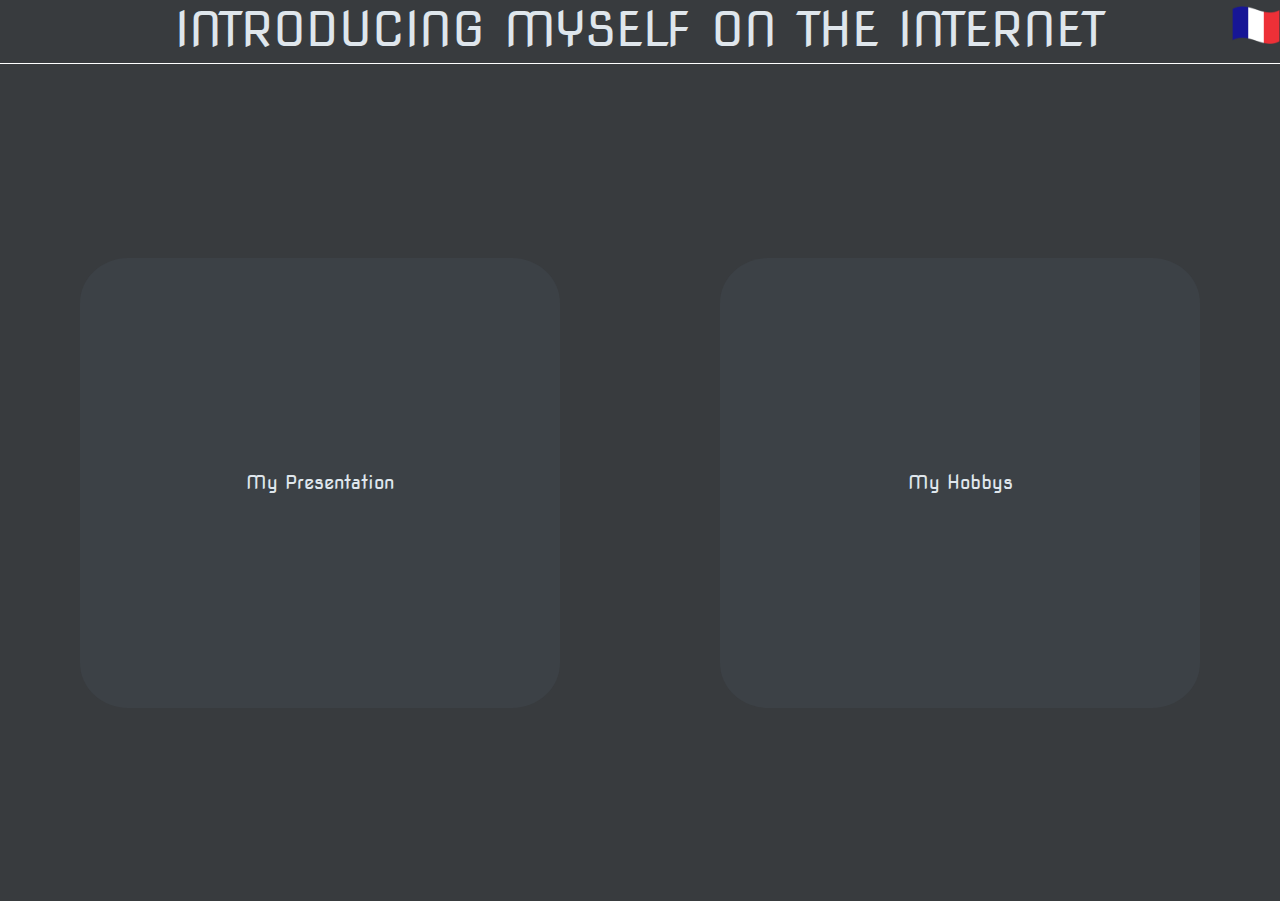
<file: index.html>
<!DOCTYPE html>
<html lang="fr">
<head>
    <meta charset="UTF-8">
    <meta name="viewport" content="width=device-width, initial-scale=1.0">
    <link rel="stylesheet" href="./style.css">
    <title>SAE 14</title>
</head>
<body>
    <script type="text/javascript">
    var userLang = navigator.language; 
    if (userLang == "fr-FR") {
            window.location.href = "./html/mainFR.html"
        }
    else if(userLang == "en-US"){
           window.location.href = "./html/mainEN.html"
        }
    else if(userLang == "en"){
           window.location.href = "./html/mainEN.html"
        }
</script>
    



</body>
</html>
</file>
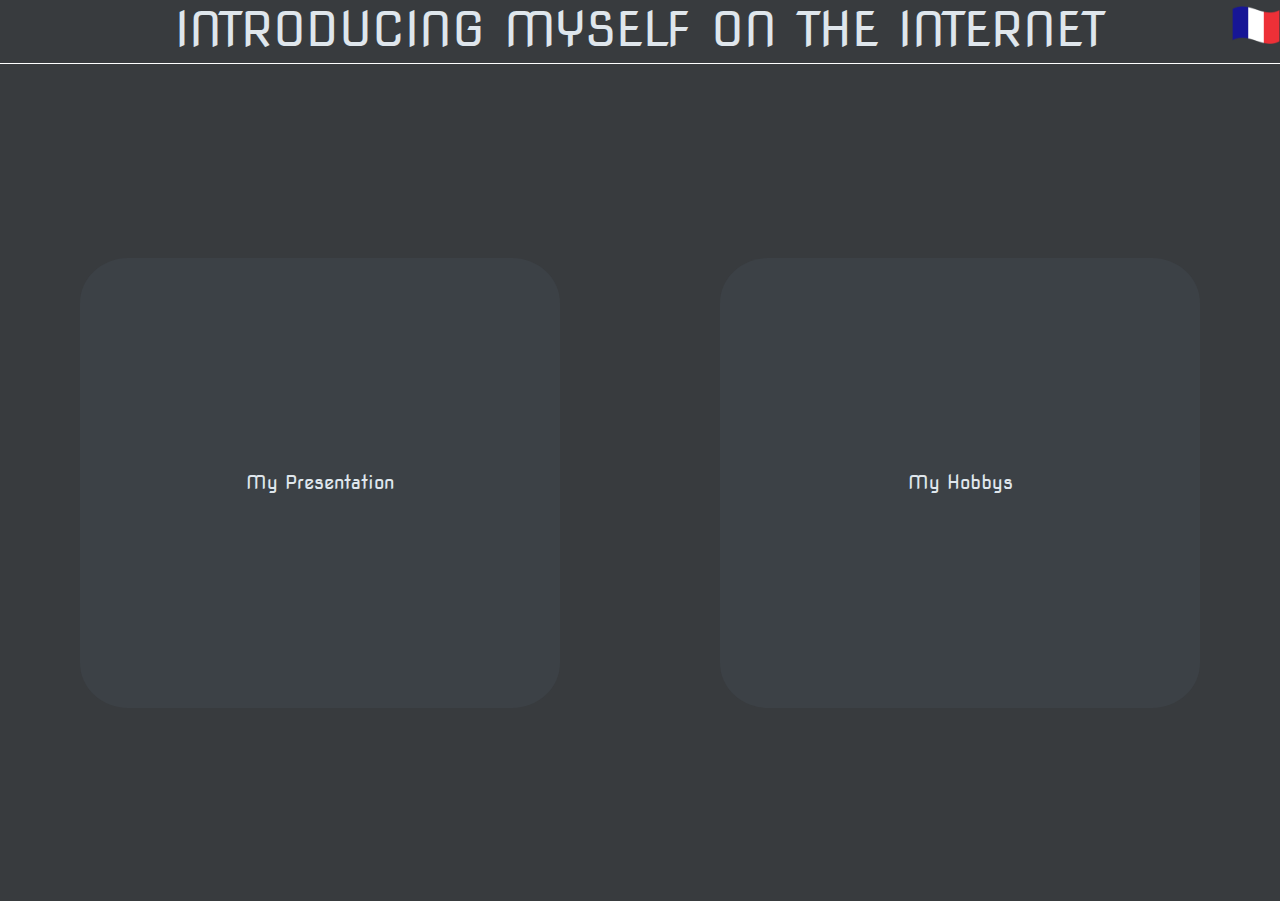
<file: html/mainEN.html>
<!DOCTYPE html>
<html lang="en">
<head>
    <meta charset="UTF-8">
    <meta name="viewport" content="width=device-width, initial-scale=1.0">
    <link rel="stylesheet" href="../style.css">
    <title>SAE 14</title>
</head>
<body>
    <header>INTRODUCING MYSELF ON THE INTERNET   <a href="./mainFR.html"><img src="../image/fr.png" alt=""></a></header>
    <section class="button">
      
        <a href="./PresEN.html"><button>My Presentation</button></a>
        <a href="./HobbyEN.html"><button>My Hobbys</button></a>
    </section>
    



</body>
</html>
</file>
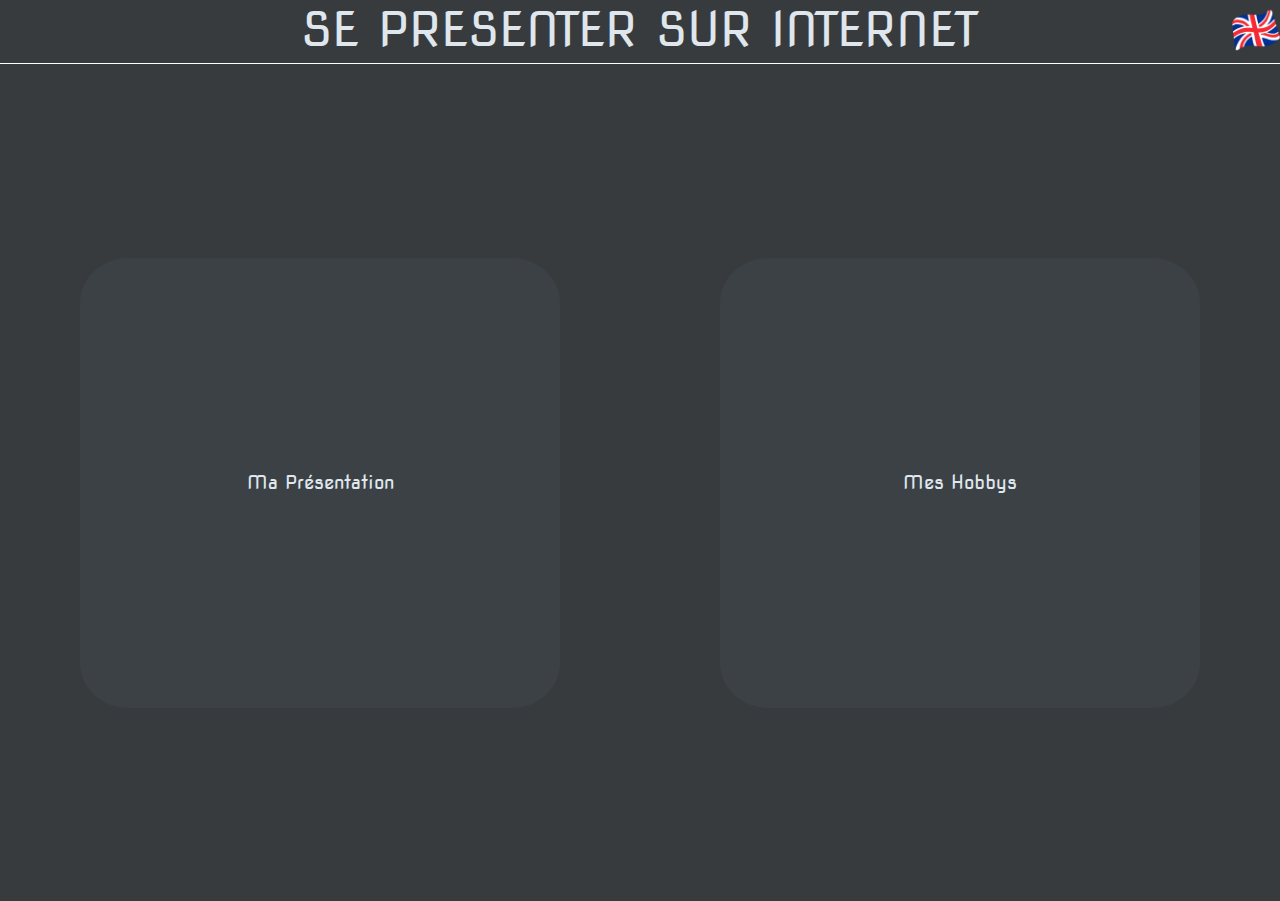
<file: html/mainFR.html>
<!DOCTYPE html>
<html lang="fr">
<head>
    <meta charset="UTF-8">
    <meta name="viewport" content="width=device-width, initial-scale=1.0">
    <link rel="stylesheet" href="../style.css">
    <title>SAE 14</title>
</head>
<body>
    <header>SE PRESENTER SUR INTERNET  <a href="./mainEN.html"><img src="../image/en.png" alt=""></a></header>
    <section class="button">

        <a href="./PresFR.html"><button>Ma Présentation</button></a>
        <a href="./HobbyFR.html"><button>Mes Hobbys</button></a>
        
    </section>
    



</body>
</html>
</file>
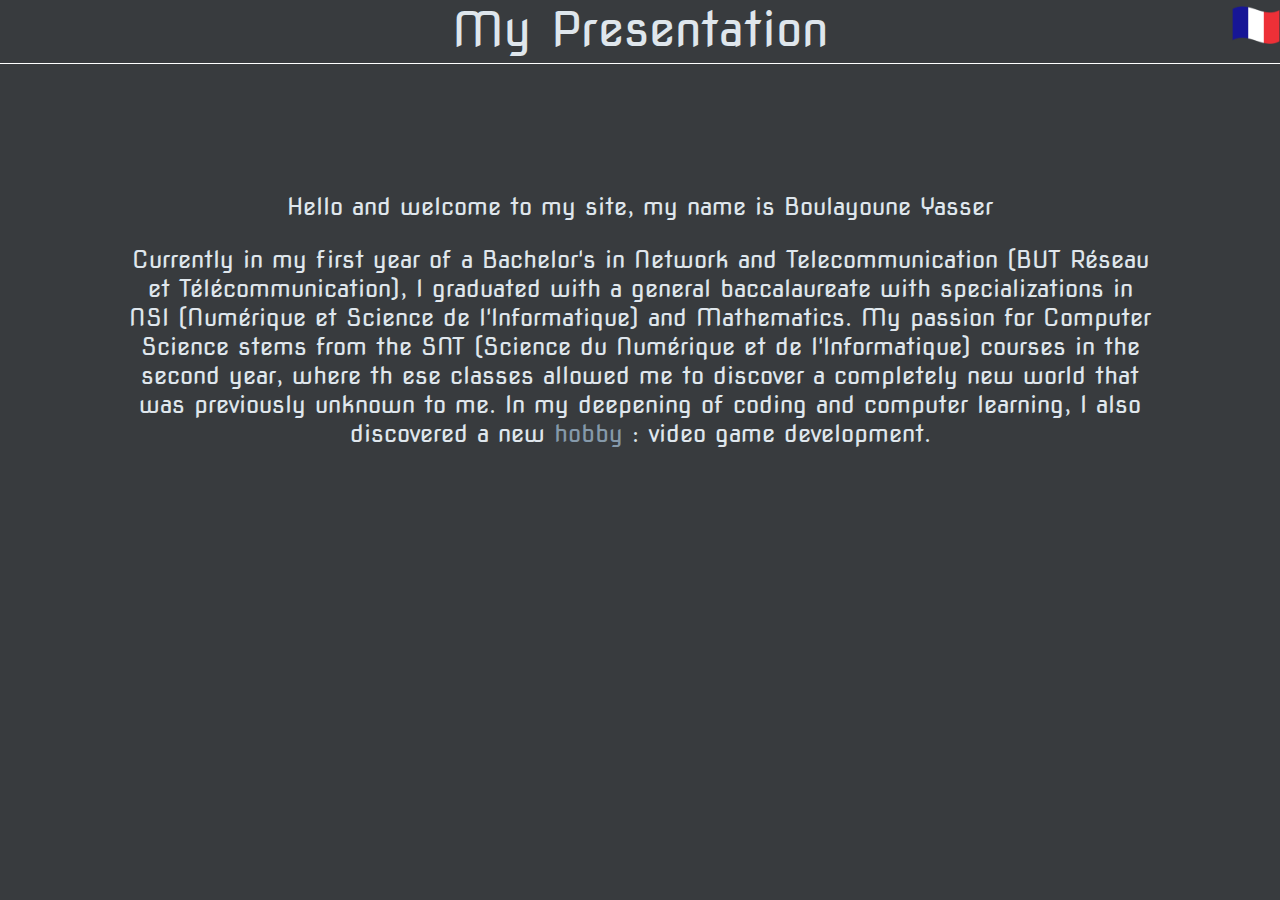
<file: html/PresEN.html>
<!DOCTYPE html>
<html lang="en">
<head>
    <meta charset="UTF-8">
    <meta name="viewport" content="width=device-width, initial-scale=1.0">
    <link rel="stylesheet" href="../style.css">
    <title>Presentation</title>
</head>
<body>

    <header>My Presentation  <a href="./PresFR.html"><img src="../image/fr.png" alt=""></a></header>
    <article>
        <p class="start">Hello and welcome to my site, my name is Boulayoune Yasser</p>
    
        <p class="pre">Currently in my first year of a Bachelor's in Network and Telecommunication (BUT Réseau et Télécommunication),
             I graduated with a general baccalaureate with specializations in NSI (Numérique et Science de l'Informatique) and Mathematics.
            My passion for Computer Science stems from the SNT (Science du Numérique et de l'Informatique) courses in the second year, where th
            ese classes allowed me to discover a completely new world that was previously unknown to me.
            In my deepening of coding and computer learning, I also discovered a new <a href="./HobbyEN.html">hobby</a> : video game development.
        </p>
    </article>
    
    
</body>
</html>
</file>
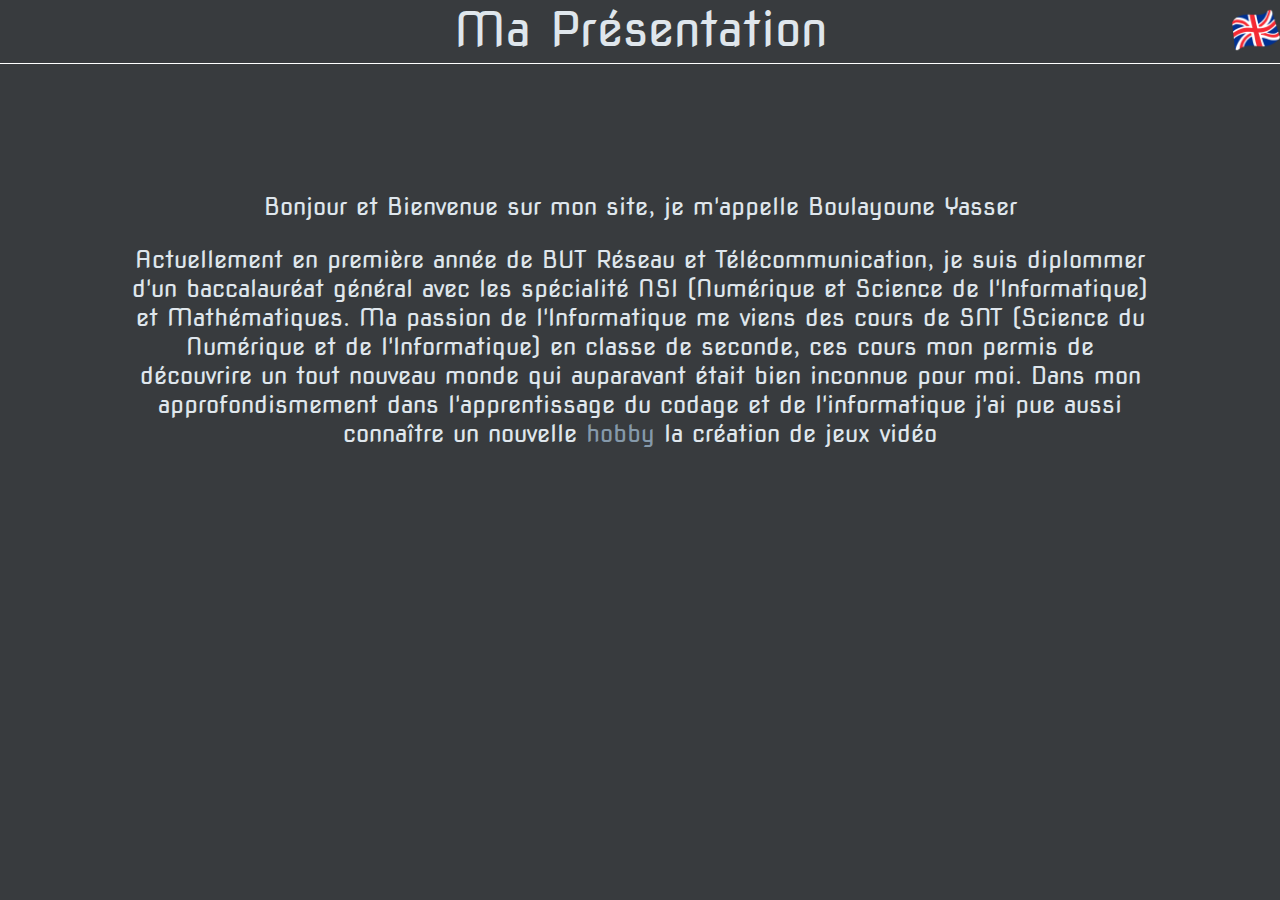
<file: html/PresFR.html>
<!DOCTYPE html>
<html lang="fr">
<head>
    <meta charset="UTF-8">
    <meta name="viewport" content="width=device-width, initial-scale=1.0">
    <link rel="stylesheet" href="../style.css">
    <title>Présentation</title>
</head>
<body>

    <header>Ma Présentation  <a href="./PresEN.html"><img src="../image/en.png" alt=""></a></header>
    <article>
        <p class="start">Bonjour et Bienvenue sur mon site, je m'appelle Boulayoune Yasser</p>

        <p class="pre">Actuellement en première année de BUT Réseau et Télécommunication, je suis diplommer d'un baccalauréat général avec les spécialité NSI (Numérique et Science de l'Informatique) et Mathématiques.
            Ma passion de l'Informatique me viens des cours de SNT (Science du Numérique et de l'Informatique) en classe de seconde, ces cours mon permis
            de découvrire un tout nouveau monde qui auparavant était bien inconnue pour moi.
            Dans mon approfondismement dans l'apprentissage du codage et de l'informatique j'ai pue aussi connaître un nouvelle <a href="./HobbyFR.html">hobby</a>
            la création de jeux vidéo

        </p>
    
        

    </article>
    
</body>
</html>
</file>
<file: style.css>
@import url('https://fonts.googleapis.com/css2?family=Nova+Square&display=swap');

body{
    padding: 0;
    margin: 0;
    background: #383b3e;
    color: #dfe6ec;
    font-family: Nova Square, 'Courier New', Courier, monospace;
}

header{
    display: flex;
    justify-content: center;
    align-self: center;
    font-size: 3em;
    border-bottom: white 1px solid;
    height: 7vh;
}

header img{
    position: absolute;
    width: 3rem;
    right: 0;
    top: 6px;
}

.button{
    height: 93vh;
    display: flex;
    align-items: center;
    justify-content: space-around;
}

button{
    font-family: Nova Square;
    font-size: larger;
    border-radius: 10%;
    border: none;
    height: 50vh;
    width: 25em;
    background: #3C4146;
    color: #dfe6ec;
}


a{
    text-decoration: none;
    color: #8599aa;
}
article{
    width: 80%;
    margin: 10%;
    text-align:center;
    font-size: x-large;
}


video, .piou{
    width: 50vh;
}
</file>
